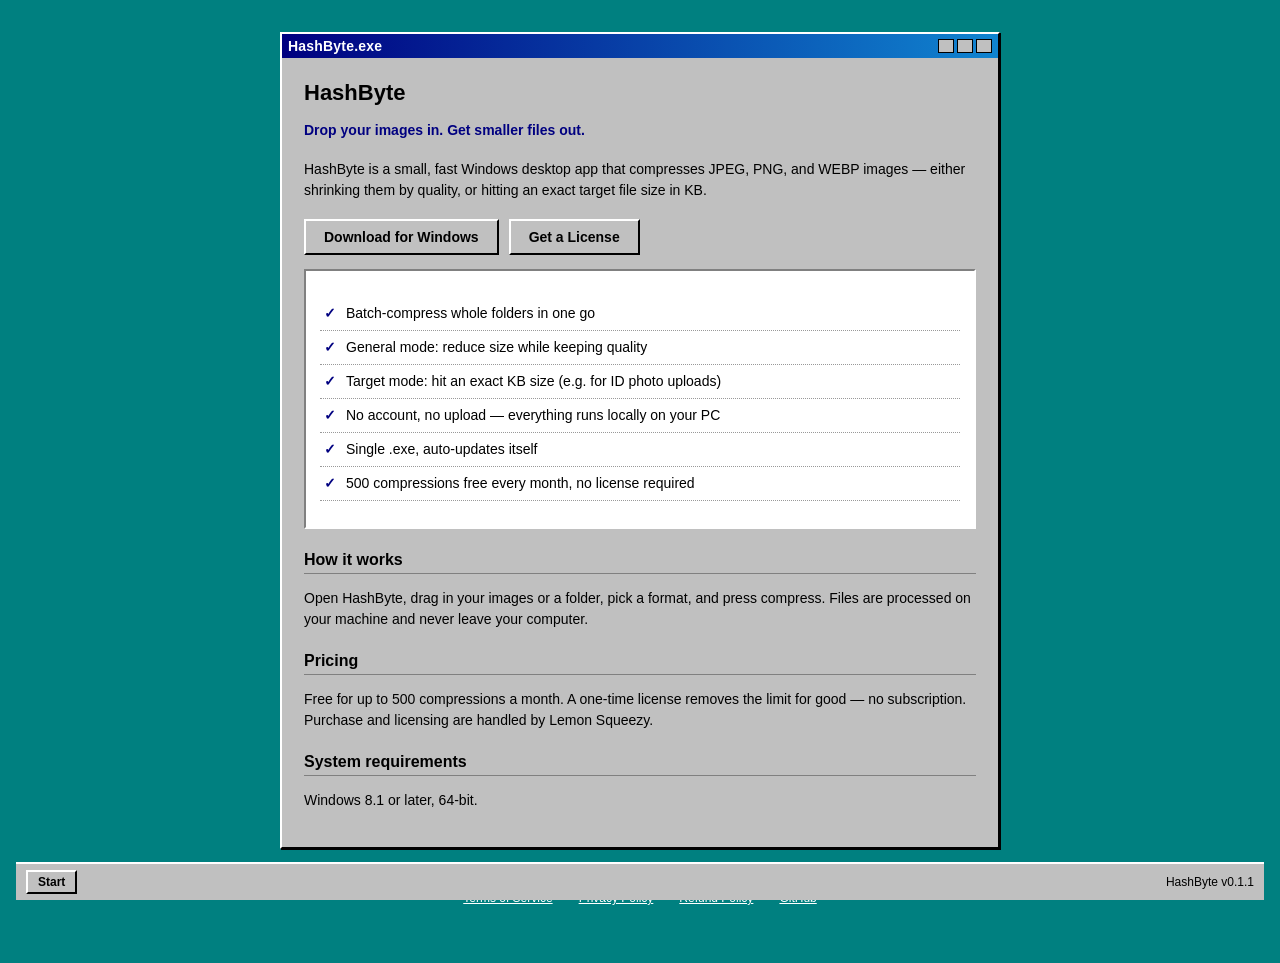
<file: docs/index.html>
<!DOCTYPE html>
<html lang="en">
<head>
<meta charset="UTF-8">
<meta name="viewport" content="width=device-width, initial-scale=1.0">
<title>HashByte — Image Compression for Windows</title>
<link rel="stylesheet" href="style.css">
</head>
<body>

<div class="desktop">
  <div class="window">
    <div class="titlebar">
      <span>HashByte.exe</span>
      <div class="dots"><span></span><span></span><span></span></div>
    </div>
    <div class="content">
      <h1>HashByte</h1>
      <p class="tagline">Drop your images in. Get smaller files out.</p>

      <p>HashByte is a small, fast Windows desktop app that compresses JPEG, PNG, and WEBP images — either shrinking them by quality, or hitting an exact target file size in KB.</p>

      <div class="btn-row">
        <a class="btn" href="https://github.com/hanook-solve/HashByte/releases/latest">Download for Windows</a>
        <a class="btn" href="https://hashbytes.lemonsqueezy.com">Get a License</a>
      </div>

      <div class="panel-sunken">
        <ul class="feature-list">
          <li>Batch-compress whole folders in one go</li>
          <li>General mode: reduce size while keeping quality</li>
          <li>Target mode: hit an exact KB size (e.g. for ID photo uploads)</li>
          <li>No account, no upload — everything runs locally on your PC</li>
          <li>Single .exe, auto-updates itself</li>
          <li>500 compressions free every month, no license required</li>
        </ul>
      </div>

      <h2>How it works</h2>
      <p>Open HashByte, drag in your images or a folder, pick a format, and press compress. Files are processed on your machine and never leave your computer.</p>

      <h2>Pricing</h2>
      <p>Free for up to 500 compressions a month. A one-time license removes the limit for good — no subscription. Purchase and licensing are handled by Lemon Squeezy.</p>

      <h2>System requirements</h2>
      <p>Windows 8.1 or later, 64-bit.</p>
    </div>
  </div>
</div>

<div class="nav-links">
  <a href="terms.html">Terms of Service</a> · <a href="privacy.html">Privacy Policy</a> · <a href="refund.html">Refund Policy</a> · <a href="https://github.com/hanook-solve/HashByte">GitHub</a>
</div>

<footer class="taskbar">
  <span class="start">Start</span>
  <span>HashByte v0.1.1</span>
</footer>

</body>
</html>
</file>
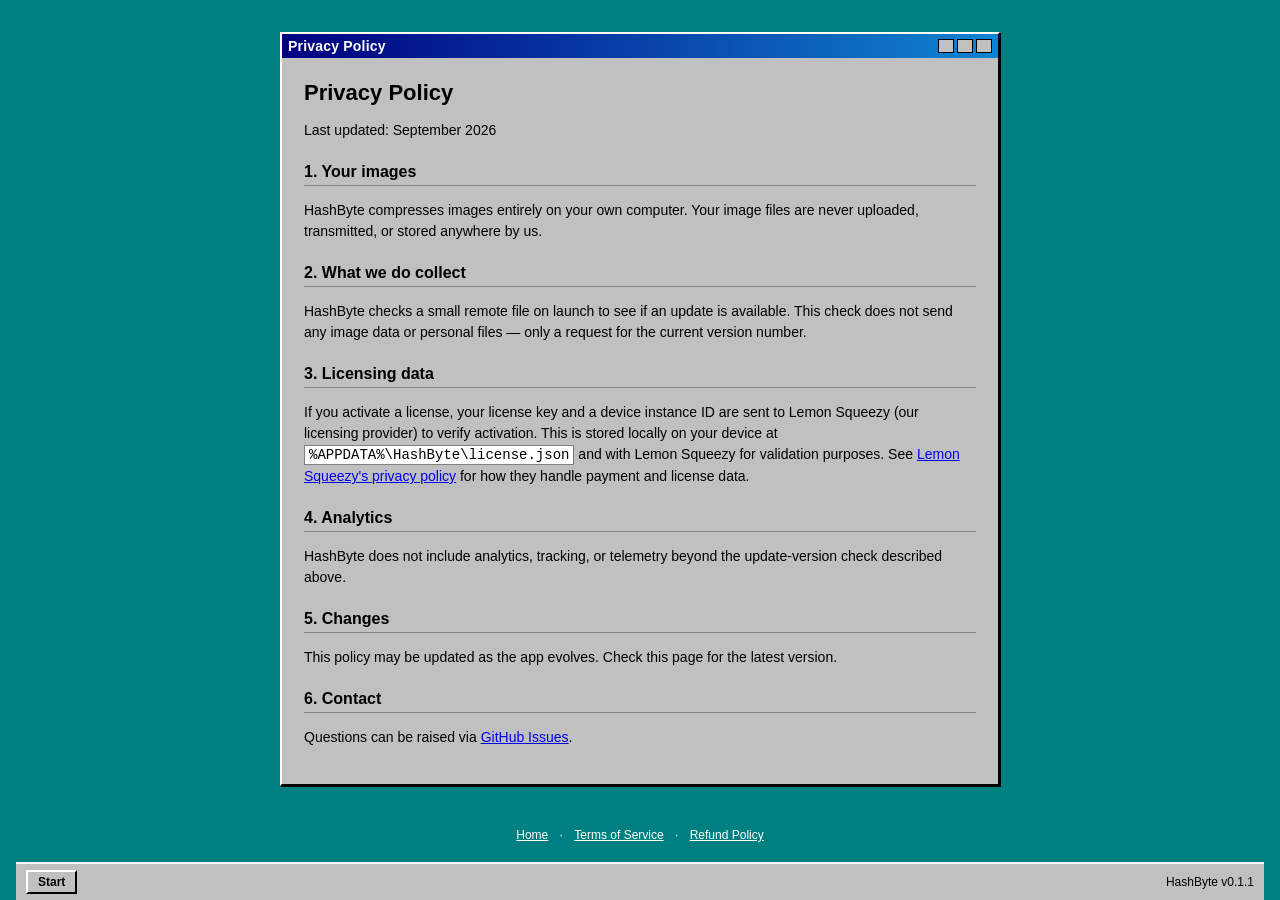
<file: docs/privacy.html>
<!DOCTYPE html>
<html lang="en">
<head>
<meta charset="UTF-8">
<meta name="viewport" content="width=device-width, initial-scale=1.0">
<title>Privacy Policy — HashByte</title>
<link rel="stylesheet" href="style.css">
</head>
<body>

<div class="desktop">
  <div class="window">
    <div class="titlebar">
      <span>Privacy Policy</span>
      <div class="dots"><span></span><span></span><span></span></div>
    </div>
    <div class="content">
      <h1>Privacy Policy</h1>
      <p>Last updated: September 2026</p>

      <h2>1. Your images</h2>
      <p>HashByte compresses images entirely on your own computer. Your image files are never uploaded, transmitted, or stored anywhere by us.</p>

      <h2>2. What we do collect</h2>
      <p>HashByte checks a small remote file on launch to see if an update is available. This check does not send any image data or personal files — only a request for the current version number.</p>

      <h2>3. Licensing data</h2>
      <p>If you activate a license, your license key and a device instance ID are sent to Lemon Squeezy (our licensing provider) to verify activation. This is stored locally on your device at <code>%APPDATA%\HashByte\license.json</code> and with Lemon Squeezy for validation purposes. See <a href="https://www.lemonsqueezy.com/privacy">Lemon Squeezy's privacy policy</a> for how they handle payment and license data.</p>

      <h2>4. Analytics</h2>
      <p>HashByte does not include analytics, tracking, or telemetry beyond the update-version check described above.</p>

      <h2>5. Changes</h2>
      <p>This policy may be updated as the app evolves. Check this page for the latest version.</p>

      <h2>6. Contact</h2>
      <p>Questions can be raised via <a href="https://github.com/hanook-solve/HashByte/issues">GitHub Issues</a>.</p>
    </div>
  </div>
</div>

<div class="nav-links">
  <a href="index.html">Home</a> · <a href="terms.html">Terms of Service</a> · <a href="refund.html">Refund Policy</a>
</div>

<footer class="taskbar">
  <span class="start">Start</span>
  <span>HashByte v0.1.1</span>
</footer>

</body>
</html>
</file>
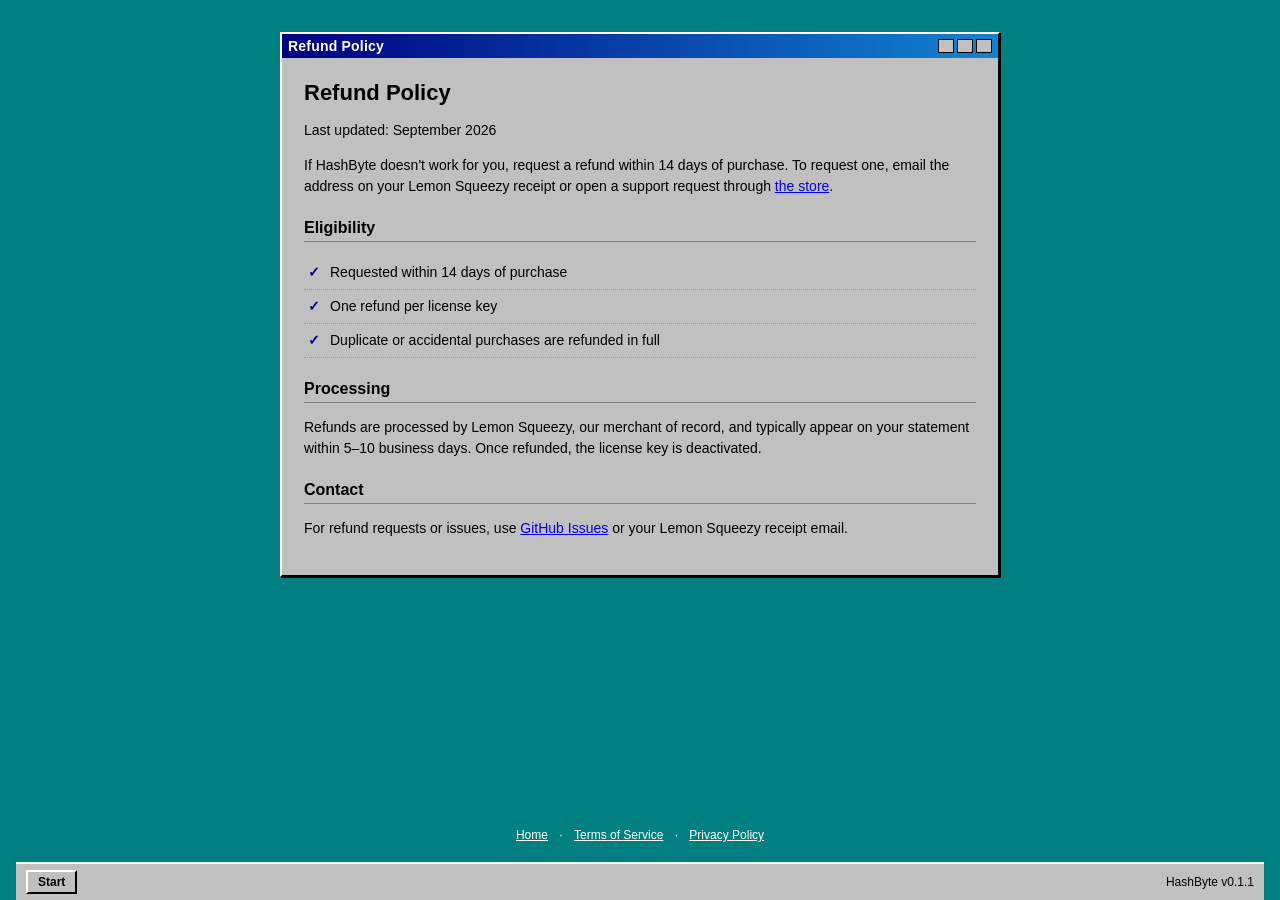
<file: docs/refund.html>
<!DOCTYPE html>
<html lang="en">
<head>
<meta charset="UTF-8">
<meta name="viewport" content="width=device-width, initial-scale=1.0">
<title>Refund Policy — HashByte</title>
<link rel="stylesheet" href="style.css">
</head>
<body>

<div class="desktop">
  <div class="window">
    <div class="titlebar">
      <span>Refund Policy</span>
      <div class="dots"><span></span><span></span><span></span></div>
    </div>
    <div class="content">
      <h1>Refund Policy</h1>
      <p>Last updated: September 2026</p>

      <p>If HashByte doesn't work for you, request a refund within 14 days of purchase. To request one, email the address on your Lemon Squeezy receipt or open a support request through <a href="https://hashbytes.lemonsqueezy.com">the store</a>.</p>

      <h2>Eligibility</h2>
      <ul class="feature-list">
        <li>Requested within 14 days of purchase</li>
        <li>One refund per license key</li>
        <li>Duplicate or accidental purchases are refunded in full</li>
      </ul>

      <h2>Processing</h2>
      <p>Refunds are processed by Lemon Squeezy, our merchant of record, and typically appear on your statement within 5–10 business days. Once refunded, the license key is deactivated.</p>

      <h2>Contact</h2>
      <p>For refund requests or issues, use <a href="https://github.com/hanook-solve/HashByte/issues">GitHub Issues</a> or your Lemon Squeezy receipt email.</p>
    </div>
  </div>
</div>

<div class="nav-links">
  <a href="index.html">Home</a> · <a href="terms.html">Terms of Service</a> · <a href="privacy.html">Privacy Policy</a>
</div>

<footer class="taskbar">
  <span class="start">Start</span>
  <span>HashByte v0.1.1</span>
</footer>

</body>
</html>
</file>
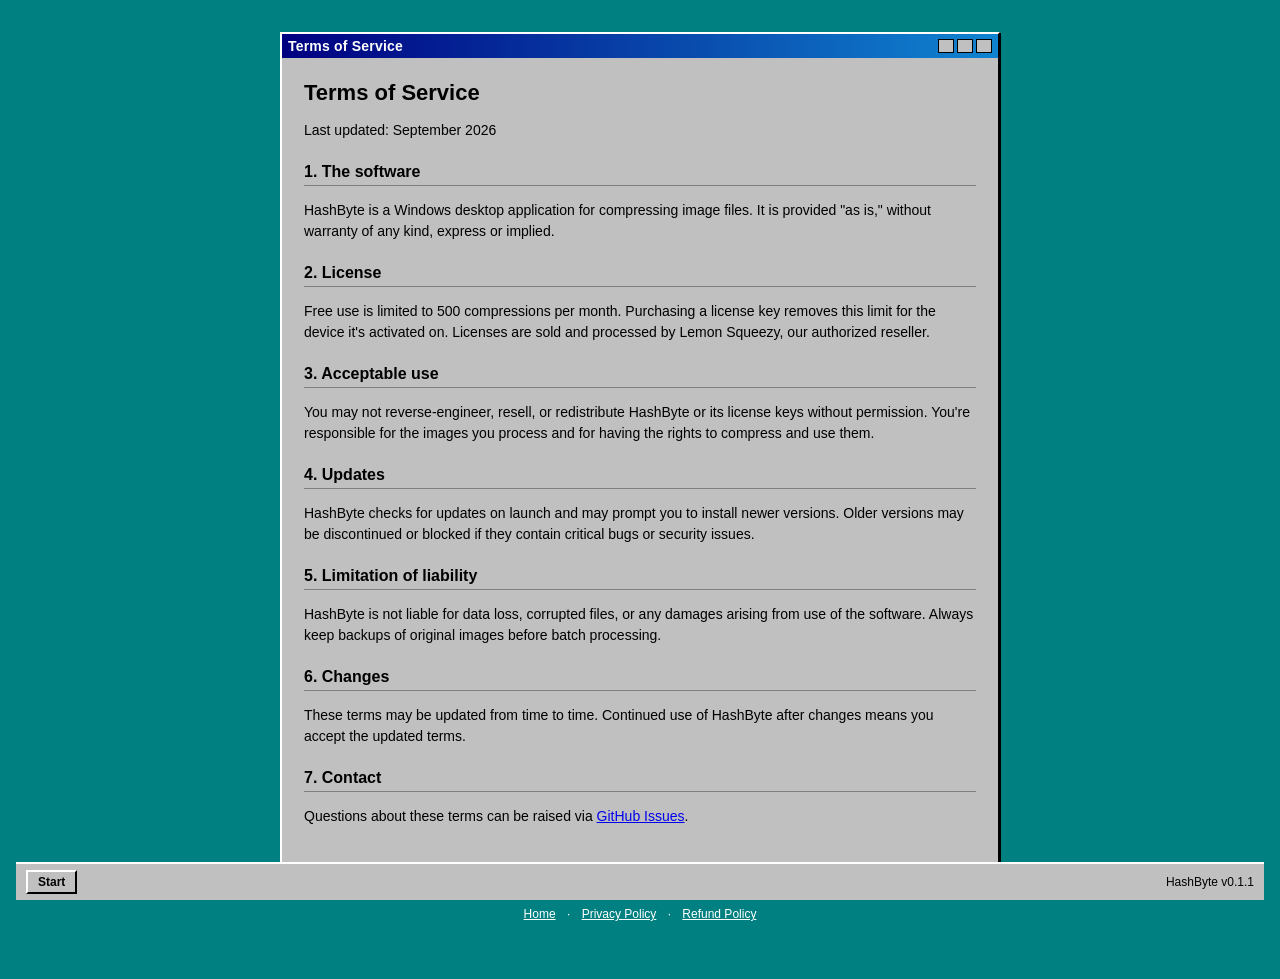
<file: docs/terms.html>
<!DOCTYPE html>
<html lang="en">
<head>
<meta charset="UTF-8">
<meta name="viewport" content="width=device-width, initial-scale=1.0">
<title>Terms of Service — HashByte</title>
<link rel="stylesheet" href="style.css">
</head>
<body>

<div class="desktop">
  <div class="window">
    <div class="titlebar">
      <span>Terms of Service</span>
      <div class="dots"><span></span><span></span><span></span></div>
    </div>
    <div class="content">
      <h1>Terms of Service</h1>
      <p>Last updated: September 2026</p>

      <h2>1. The software</h2>
      <p>HashByte is a Windows desktop application for compressing image files. It is provided "as is," without warranty of any kind, express or implied.</p>

      <h2>2. License</h2>
      <p>Free use is limited to 500 compressions per month. Purchasing a license key removes this limit for the device it's activated on. Licenses are sold and processed by Lemon Squeezy, our authorized reseller.</p>

      <h2>3. Acceptable use</h2>
      <p>You may not reverse-engineer, resell, or redistribute HashByte or its license keys without permission. You're responsible for the images you process and for having the rights to compress and use them.</p>

      <h2>4. Updates</h2>
      <p>HashByte checks for updates on launch and may prompt you to install newer versions. Older versions may be discontinued or blocked if they contain critical bugs or security issues.</p>

      <h2>5. Limitation of liability</h2>
      <p>HashByte is not liable for data loss, corrupted files, or any damages arising from use of the software. Always keep backups of original images before batch processing.</p>

      <h2>6. Changes</h2>
      <p>These terms may be updated from time to time. Continued use of HashByte after changes means you accept the updated terms.</p>

      <h2>7. Contact</h2>
      <p>Questions about these terms can be raised via <a href="https://github.com/hanook-solve/HashByte/issues">GitHub Issues</a>.</p>
    </div>
  </div>
</div>

<div class="nav-links">
  <a href="index.html">Home</a> · <a href="privacy.html">Privacy Policy</a> · <a href="refund.html">Refund Policy</a>
</div>

<footer class="taskbar">
  <span class="start">Start</span>
  <span>HashByte v0.1.1</span>
</footer>

</body>
</html>
</file>
<file: docs/style.css>
/* HashByte site — Win98 desktop chrome, matches the app's own UI */

@font-face {
  font-family: 'Tahoma';
  src: local('Tahoma'), local('Segoe UI');
}

* { box-sizing: border-box; }

html, body {
  margin: 0;
  padding: 0;
  background: #008080; /* classic teal desktop */
  font-family: Tahoma, "MS Sans Serif", "Segoe UI", sans-serif;
  color: #000;
  font-size: 14px;
  min-height: 100%;
}

body {
  display: flex;
  flex-direction: column;
  min-height: 100vh;
  padding: 32px 16px 0;
}

.desktop {
  flex: 1;
  display: flex;
  justify-content: center;
  align-items: flex-start;
}

.window {
  width: 100%;
  max-width: 720px;
  background: #C0C0C0;
  border: 2px solid #fff;
  border-right-color: #000;
  border-bottom-color: #000;
  box-shadow: 1px 1px 0 #000;
  margin-bottom: 32px;
}

.titlebar {
  background: linear-gradient(90deg, #000080, #1084d0);
  color: #fff;
  font-weight: bold;
  padding: 4px 6px;
  display: flex;
  justify-content: space-between;
  align-items: center;
  letter-spacing: 0.2px;
}

.titlebar .dots {
  display: flex;
  gap: 3px;
}

.titlebar .dots span {
  width: 16px;
  height: 14px;
  background: #C0C0C0;
  border: 1px solid #000;
  display: inline-block;
}

.content {
  padding: 18px 22px 22px;
}

h1 {
  font-size: 22px;
  margin: 4px 0 6px;
}

h2 {
  font-size: 16px;
  border-bottom: 1px solid #808080;
  padding-bottom: 4px;
  margin-top: 22px;
}

p, li { line-height: 1.5; }

.tagline {
  color: #000080;
  font-weight: bold;
  margin-bottom: 18px;
}

.panel-sunken {
  background: #fff;
  border: 2px solid #808080;
  border-right-color: #fff;
  border-bottom-color: #fff;
  padding: 12px 14px;
  margin: 14px 0;
}

.btn {
  display: inline-block;
  background: #C0C0C0;
  border: 2px solid #fff;
  border-right-color: #000;
  border-bottom-color: #000;
  padding: 8px 18px;
  font-family: inherit;
  font-size: 14px;
  font-weight: bold;
  color: #000;
  text-decoration: none;
  cursor: pointer;
}

.btn:active {
  border-color: #000 #fff #fff #000;
}

.btn-row {
  margin: 18px 0 6px;
  display: flex;
  gap: 10px;
  flex-wrap: wrap;
}

.feature-list {
  list-style: none;
  padding: 0;
  margin: 14px 0;
}

.feature-list li {
  padding: 6px 0 6px 26px;
  position: relative;
  border-bottom: 1px dotted #999;
}

.feature-list li:before {
  content: "\2713";
  position: absolute;
  left: 4px;
  color: #000080;
  font-weight: bold;
}

.nav-links {
  text-align: center;
  color: #fff;
  font-size: 12px;
  padding: 10px 0 20px;
}

.nav-links a {
  color: #fff;
  margin: 0 8px;
}

footer.taskbar {
  background: #C0C0C0;
  border-top: 2px solid #fff;
  padding: 6px 10px;
  display: flex;
  align-items: center;
  justify-content: space-between;
  font-size: 12px;
  position: sticky;
  bottom: 0;
}

.start {
  background: #C0C0C0;
  border: 2px solid #fff;
  border-right-color: #000;
  border-bottom-color: #000;
  padding: 3px 10px;
  font-weight: bold;
}

code {
  font-family: "Courier New", monospace;
  background: #fff;
  border: 1px solid #808080;
  padding: 1px 4px;
}
</file>
